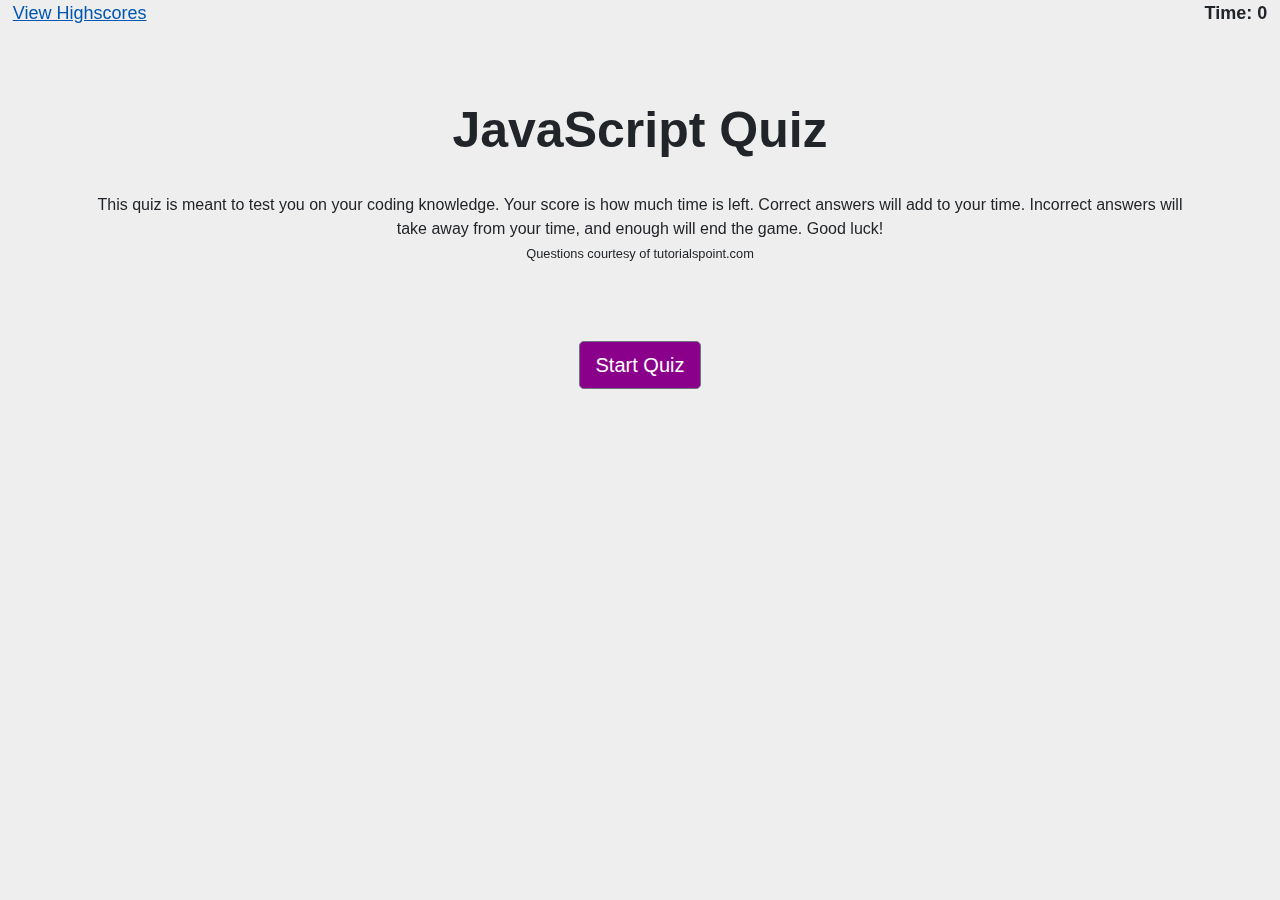
<file: index.html>
<!doctype html>
<html lang="en">

<head>
    <title>Coding Quiz</title>
    <!-- Required meta tags -->
    <meta charset="utf-8">
    <meta name="viewport" content="width=device-width, initial-scale=1, shrink-to-fit=no">

    <!-- Bootstrap CSS -->
    <link rel="stylesheet" href="https://stackpath.bootstrapcdn.com/bootstrap/4.3.1/css/bootstrap.min.css"
        integrity="sha384-ggOyR0iXCbMQv3Xipma34MD+dH/1fQ784/j6cY/iJTQUOhcWr7x9JvoRxT2MZw1T" crossorigin="anonymous">

    <link rel="stylesheet" href="./style.css">
</head>

<body>
    <div class="container">
        <div class="highScore">
            <a href="./highscore.html" class="highScoreLink">View Highscores</a>
        </div>

        <div class="timer">
            Time: 0
        </div>

        <div class="row">
            <div class="col-md text-center">
                <header>
                    <h1 class="header">JavaScript Quiz</h1>
                </header>
                <main>
                    <p>This quiz is meant to test you on your coding knowledge. Your score is how much time is left.
                        Correct answers will add to your time.
                        Incorrect answers will take away from your time, and enough will end the game. Good luck!
                        <br>
                        <small>Questions courtesy of tutorialspoint.com</small>
                    </p>
                    <section class="questions">
                        <div class="col-md-8 text-center">
                            <button id="btn0" class="btn btn-secondary btn-lg answerBtn"><span id="choicea"></span></button>
                            <button id="btn1" class="btn btn-secondary btn-lg answerBtn"><span id="choiceb"></span></button>
                            <button id="btn2" class="btn btn-secondary btn-lg answerBtn"><span id="choicec"></span></button>
                            <button id="btn3" class="btn btn-secondary btn-lg answerBtn"><span id="choiced"></span></button>
                            <div class="result"></div>
                        </div>
                    </section>
                </main>
            </div>
        </div>

        <section class="enterScore">
            <div class="row justify-content-center">
                <div class="form-group form-inline">
                    <label for="initials" class="initialsLabel">Enter your initials:</label>
                    <input type="text" class="form-control inputBox" id="initials" placeholder="Initials">
                    <input type="submit" value="Submit" class="hsBtn">
                </div>
            </div>
        </section>


        <div class="row">
            <div class="col-md text-center">
                <div class="start">
                    <button type="button" id="startBtn" class="btn btn-secondary btn-lg">Start Quiz</button>
                </div>
            </div>
        </div>

    </div>









    <!-- Optional JavaScript -->
    <!-- jQuery first, then Popper.js, then Bootstrap JS -->
    <script src="https://code.jquery.com/jquery-3.3.1.slim.min.js"
        integrity="sha384-q8i/X+965DzO0rT7abK41JStQIAqVgRVzpbzo5smXKp4YfRvH+8abtTE1Pi6jizo"
        crossorigin="anonymous"></script>
    <script src="https://cdnjs.cloudflare.com/ajax/libs/popper.js/1.14.7/umd/popper.min.js"
        integrity="sha384-UO2eT0CpHqdSJQ6hJty5KVphtPhzWj9WO1clHTMGa3JDZwrnQq4sF86dIHNDz0W1"
        crossorigin="anonymous"></script>
    <script src="https://stackpath.bootstrapcdn.com/bootstrap/4.3.1/js/bootstrap.min.js"
        integrity="sha384-JjSmVgyd0p3pXB1rRibZUAYoIIy6OrQ6VrjIEaFf/nJGzIxFDsf4x0xIM+B07jRM"
        crossorigin="anonymous"></script>

    <script src="script.js"></script>
</body>

</html>
</file>
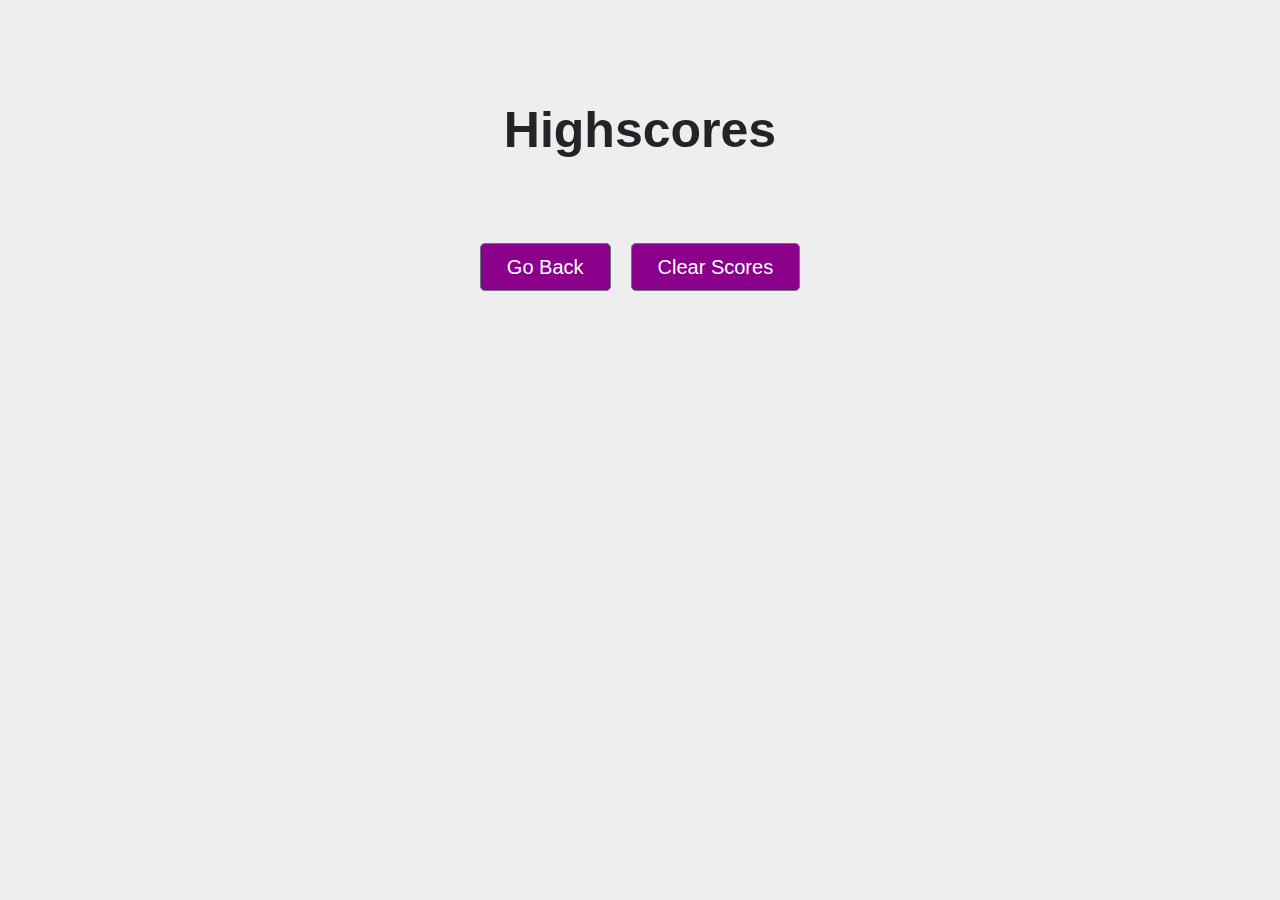
<file: highscore.html>
<!doctype html>
<html lang="en">

<head>
    <title>Coding Quiz</title>
    <!-- Required meta tags -->
    <meta charset="utf-8">
    <meta name="viewport" content="width=device-width, initial-scale=1, shrink-to-fit=no">

    <!-- Bootstrap CSS -->
    <link rel="stylesheet" href="https://stackpath.bootstrapcdn.com/bootstrap/4.3.1/css/bootstrap.min.css"
        integrity="sha384-ggOyR0iXCbMQv3Xipma34MD+dH/1fQ784/j6cY/iJTQUOhcWr7x9JvoRxT2MZw1T" crossorigin="anonymous">

    <link rel="stylesheet" href="./style.css">
</head>

<body class="hsPage">
    <div class="container">
        <div class="row justify-content-center">
            <header>
                <h1 class="headerHS">Highscores</h1>
            </header>
        </div>

        <div class="row justify-content-center">
            <section>
                <ol class="listHS"></ol>
            </section>
        </div>


        <div class="row justify-content-center">
            <a href="./index.html">
                <button id="back" class="btn btn-secondary btn-lg"><span id="back">Go Back</span></button>
            </a>
            <button id="clear" class="btn btn-secondary btn-lg"><span id="clear">Clear
                    Scores</span>
            </button>
        </div>
    </div>






    <!-- Optional JavaScript -->
    <!-- jQuery first, then Popper.js, then Bootstrap JS -->
    <script src="https://code.jquery.com/jquery-3.3.1.slim.min.js"
        integrity="sha384-q8i/X+965DzO0rT7abK41JStQIAqVgRVzpbzo5smXKp4YfRvH+8abtTE1Pi6jizo"
        crossorigin="anonymous"></script>
    <script src="https://cdnjs.cloudflare.com/ajax/libs/popper.js/1.14.7/umd/popper.min.js"
        integrity="sha384-UO2eT0CpHqdSJQ6hJty5KVphtPhzWj9WO1clHTMGa3JDZwrnQq4sF86dIHNDz0W1"
        crossorigin="anonymous"></script>
    <script src="https://stackpath.bootstrapcdn.com/bootstrap/4.3.1/js/bootstrap.min.js"
        integrity="sha384-JjSmVgyd0p3pXB1rRibZUAYoIIy6OrQ6VrjIEaFf/nJGzIxFDsf4x0xIM+B07jRM"
        crossorigin="anonymous"></script>

    <script src="./script.js"></script>
</body>

</html>
</file>
<file: style.css>
body {
    background: #eeeeee;
}

.highScoreLink {
    color: darkmagenta;
    text-decoration: underline;
    position: fixed;
    top: 0;
    left: 0;
    font-size: 18px;
    padding-left: 1%;
}

.timer {
    position: fixed;
    top: 0;
    right: 0;
    font-size: 18px;
    font-weight: bold;
    padding-right: 1%;
}

h1 {
    font-size: 50px;
    font-weight: bolder;
    padding-top: 100px;
    padding-bottom: 25px;
}

p {
    padding-bottom: 50px;
}

#startBtn,
#back,
#clear {
    background-color: darkmagenta;
    margin: 10px;
}

#btn0,
#btn1,
#btn2,
#btn3 {
    background-color: darkmagenta;
    display: none;
    margin: 10px; 
    box-sizing: content-box;
}

.result {
    float: right;
    font-size: 25px;
}

.initialsLabel,
.inputBox,
.hsBtn {
    margin: 5px;
}

.enterScore {
    display: none;
}

.listHS {
    padding: 10px;
    margin-bottom: 20px;
    font-size: 16px;
}

.listHS li {
    width: 500px;
    background-color: darkmagenta;
    color: white;
    box-sizing: content-box;
}
</file>
